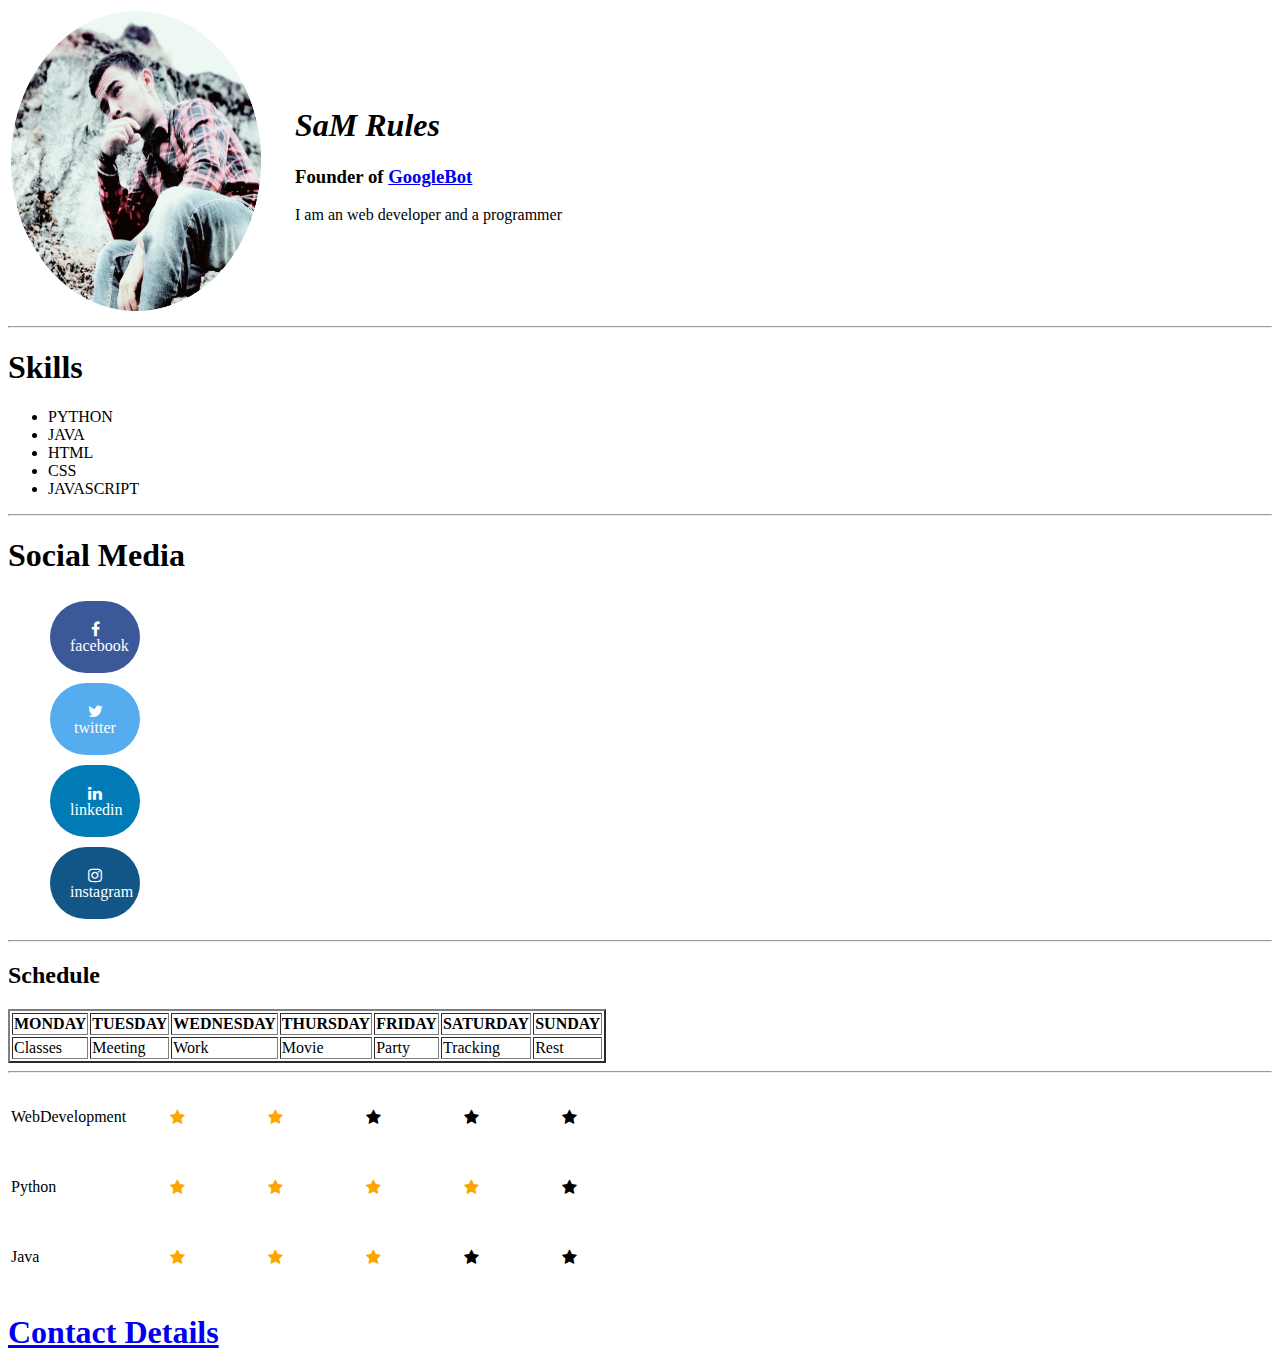
<file: index.html>
<!DOCTYPE html>
<html lang="en">
<head>
    <meta charset="UTF-8">
    <meta http-equiv="X-UA-Compatible" content="IE=edge">
    <meta name="viewport" content="width=device-width, initial-scale=1.0">
    <title>About Me</title>
    <link rel="stylesheet" href="style.css">
    <link rel="stylesheet" href="https://cdnjs.cloudflare.com/ajax/libs/font-awesome/4.7.0/css/font-awesome.min.css">
</head>
<body>

    <table>
        <tr>
            <td><img src="images/shivam.png" alt="shivam_image"></td>
        
            <td>   
                <div class="text_padding">
                <h1><i>SaM Rules</i></h1>
                <h3>Founder of <strong><a href="google/index.html">GoogleBot</a></strong></h3>
                <p>I am an web developer and a programmer</p>
                </div>
            </td>
        </tr>

    </table>
    
    <hr>

    <h1> Skills</h1>

    <ul>
        <li>PYTHON</li>
        <li>JAVA</li>
        <li>HTML</li>
        <li>CSS</li>
        <li>JAVASCRIPT</li>
    </ul>

    <hr>

    <h1>Social Media</h1>
    <div class="socialmedia_icons">
        <ul style="list-style-type: none;">
            <li><a href="www.facebook.com" class="fa fa-facebook"> facebook</a></li>
            <li><a href="www.twiter.com" class="fa fa-twitter"> twitter</a></li>
            <li><a href="www.linkedin.com" class="fa fa-linkedin"> linkedin</a></li>
            <li><a href="www.instagram.com" class="fa fa-instagram"> instagram</a></li>
        </ul>
    </div>

    <hr>
    <h2>Schedule</h2>

    <table border="2px solid-black">
        <tr>
            <th>MONDAY</th>
            <th>TUESDAY</th>
            <th>WEDNESDAY</th>
            <th>THURSDAY</th>
            <th>FRIDAY</th>
            <th>SATURDAY</th>
            <th>SUNDAY</th>
        </tr>
        <tr>
            <td>Classes</td>
            <td>Meeting</td>
            <td>Work</td>
            <td>Movie</td>
            <td>Party</td>
            <td>Tracking</td>
            <td>Rest</td>
        </tr>
    </table>

    <hr>

    <table>
        <!-- web development rating -->
        <tr>
            <td>WebDevelopment</td>
            
            <td><span class="fa fa-star checked" style="color: orange;"> </span>
                <span class="fa fa-star checked" style="color: orange;"> </span>
                <span class="fa fa-star checked"> </span>
                <span class="fa fa-star checked"> </span>
                <span class="fa fa-star"> </span>
            </td>
        </tr>
        <!-- python rating -->
        <tr>
            <td>Python</td>
            <td>
                <span class="fa fa-star checked" style="color: orange;"> </span>
                <span class="fa fa-star checked" style="color: orange;"> </span>
                <span class="fa fa-star checked" style="color: orange;"> </span>
                <span class="fa fa-star checked" style="color: orange;"> </span>
                <span class="fa fa-star"> </span>
            </td>
        </tr>
       <!-- java rating -->
        <tr>
            <td>Java</td>
            <td>
                <span class="fa fa-star checked" style="color: orange;"> </span>
                <span class="fa fa-star checked" style="color: orange;"> </span>
                <span class="fa fa-star checked" style="color: orange;"> </span>
                <span class="fa fa-star checked"> </span>
                <span class="fa fa-star"> </span>
            </td>
        </tr>
    </table>

    <footer>
        <h1>  <a href="contact.html"> Contact Details </a></h1>
    </footer>

    
</body>
</html>
</file>
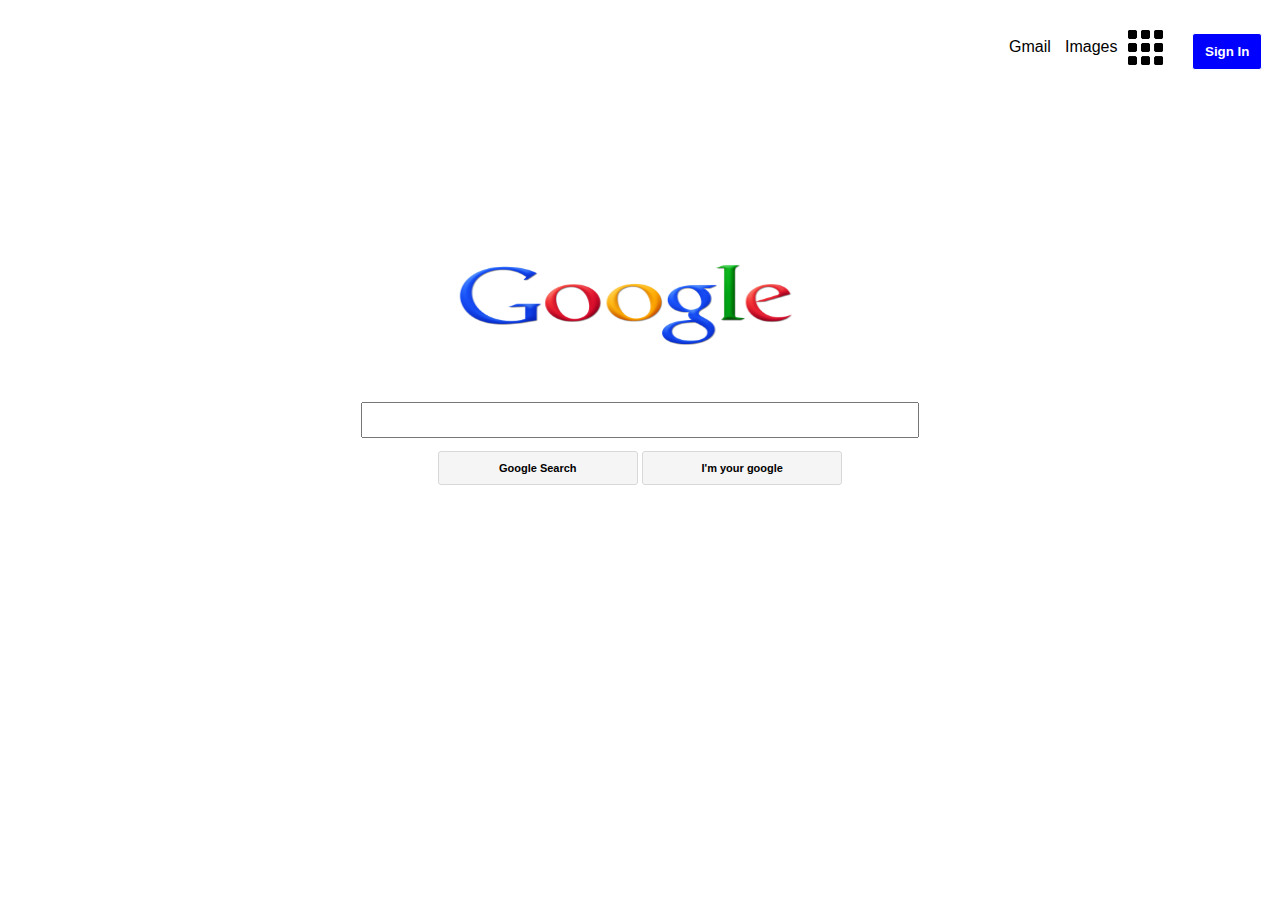
<file: google/index.html>
<!DOCTYPE html>
<html>
<head>
	<title>google_webpage</title>
	<link rel="stylesheet" type="text/css" href="style.css">
</head>
<body>
	<div id="wrapper">
	       <div id="header">
			<ul>
				<li style="width: 80px"><button>Sign In</button></li>
				<li></li>
				<li>Images</li>
				<li>Gmail</li>
			</ul>
		</div>
		<div id="content">
			<center>
			<img src="images/google-logo-old-logok-21.png">
			<br><br>
			<input  type="text" name="textBox" style="width: 550px; height: 30px;" />
			<br><br>
			<button class="button2">Google Search</button>
			<button class="button2">I'm your google</button>
		 </center>
		</div>
		
	</div>
   </div>

</body>
</html>
</file>
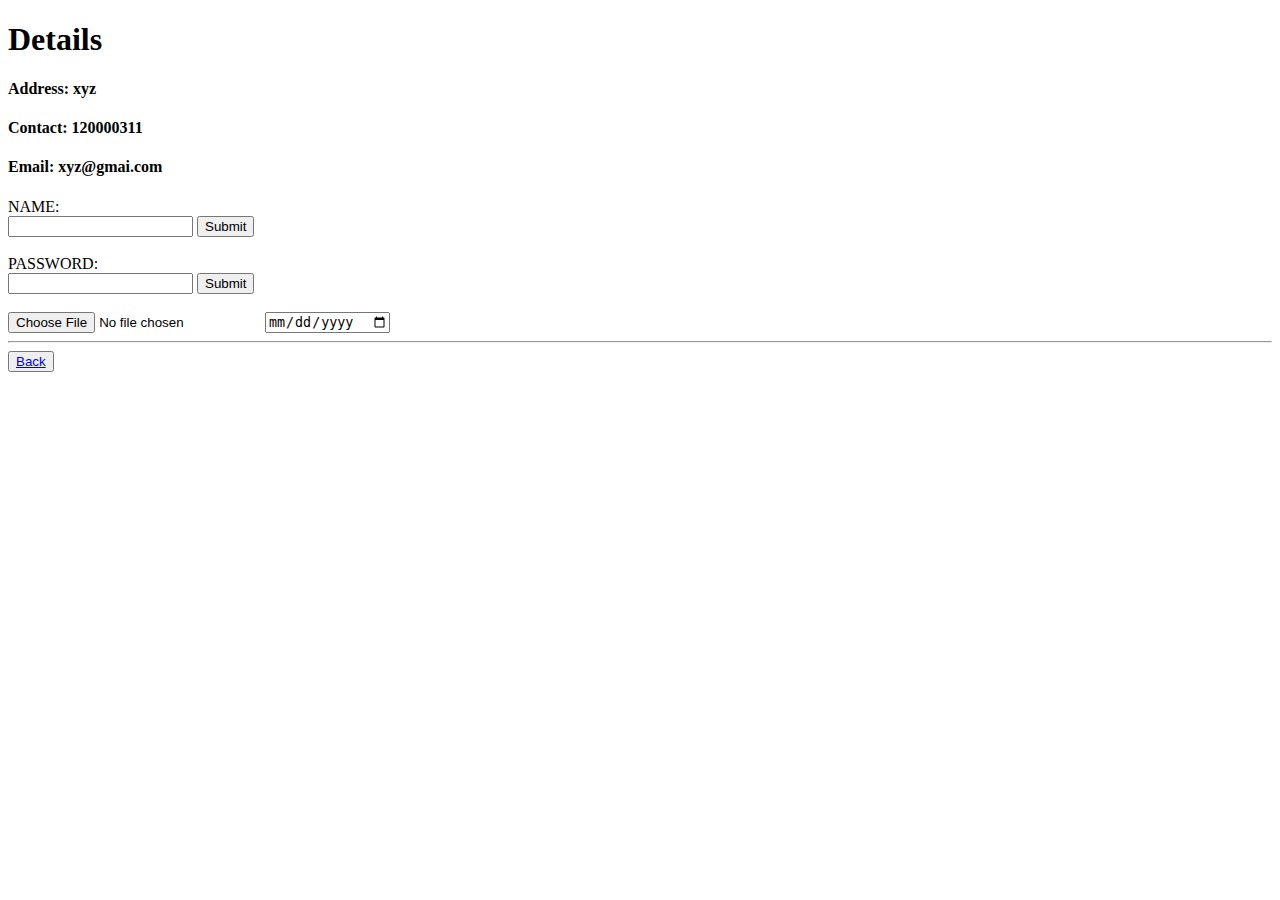
<file: contact.html>
<!DOCTYPE html>
<html lang="en">
<head>
    <meta charset="UTF-8">
    <meta http-equiv="X-UA-Compatible" content="IE=edge">
    <meta name="viewport" content="width=device-width, initial-scale=1.0">
    <title>Contact</title>
</head>
<body>
    <h1>  Details </h1>
    <h4>Address: <span> xyz </span></h4>
    <h4>Contact: <span> 120000311</h4>
    <h4>Email: <span> xyz@gmai.com  </span></h4>

    <form>
        <label > NAME:</label><br>
        <input type="text">
        <input type="submit"><br>
        <br>
        <label >PASSWORD:</label><br>
        <input type="text">
        <input type="submit"><br><br>
        <input type="file">
        <input type="date">

    </form>
    <hr>


    <button><a href="index.html">Back</a></button>
    
</body>
</html>
</file>
<file: style.css>
/* 
body{
    padding: 0;
    margin: 0;
}

*/
img{
    width: 250px;
    height: 300px;
    border-radius: 30px;
}


.text_padding{
    padding: 5px;
    margin: 25px;
}


/* Social media icons styling */


.fa {
    padding: 20px;
    font-size: 30px;
    width: 50px;
    text-align: center;
    text-decoration: none;
    margin: 5px 2px;
}

.fa:hover {
    opacity: 0.7;
}  

.fa-facebook {
    background: #3B5998;
    color: white;
    border-radius: 100px;
}
  
.fa-twitter {
    background: #55ACEE;
    color: white;
    border-radius: 100px;
}
.fa-linkedin {
    background: #007bb5;
    color: white;
    border-radius: 100px;
}

.fa-instagram {
    background: #125688;
    color: white;
    border-radius: 100px;
}
</file>
<file: google/style.css>
body{
	margin: 0;
	padding:0;
	font-family: Arial;
	font-size: 16px;
}

ul{
    margin-top: 30px;
}

li{
	width: 40px;
	height: 20px;
	float: right;
	list-style: none;
	padding: 8px;

}

li:nth-child(2){
	background: url(images/menu.png) no-repeat;
	background-size: 35px;
	margin-left: 15px;
}


button{
	background-color: blue;
	color:white;
	border:1px solid;
	font-weight: bold;
	padding: 10px 12px;
	border-radius: 3px;
	margin-top: -5px;
	cursor: pointer;

}

li:hover{
	cursor: pointer;
}

#content img{
	width:350px;
	height: 150px;
	margin-top: 200px;
	margin-left: 250px;
}

.textBox{
	width: 250px;
	height: 50px;
	border:1px solid #6c66af;
	border-radius: 6px;

}

.button2{
	width: 200px;
	color:black;
	font-size: 11px;
	background-color: #f5f5f5;
	border: 1px solid #d8d8d8;

}
</file>
